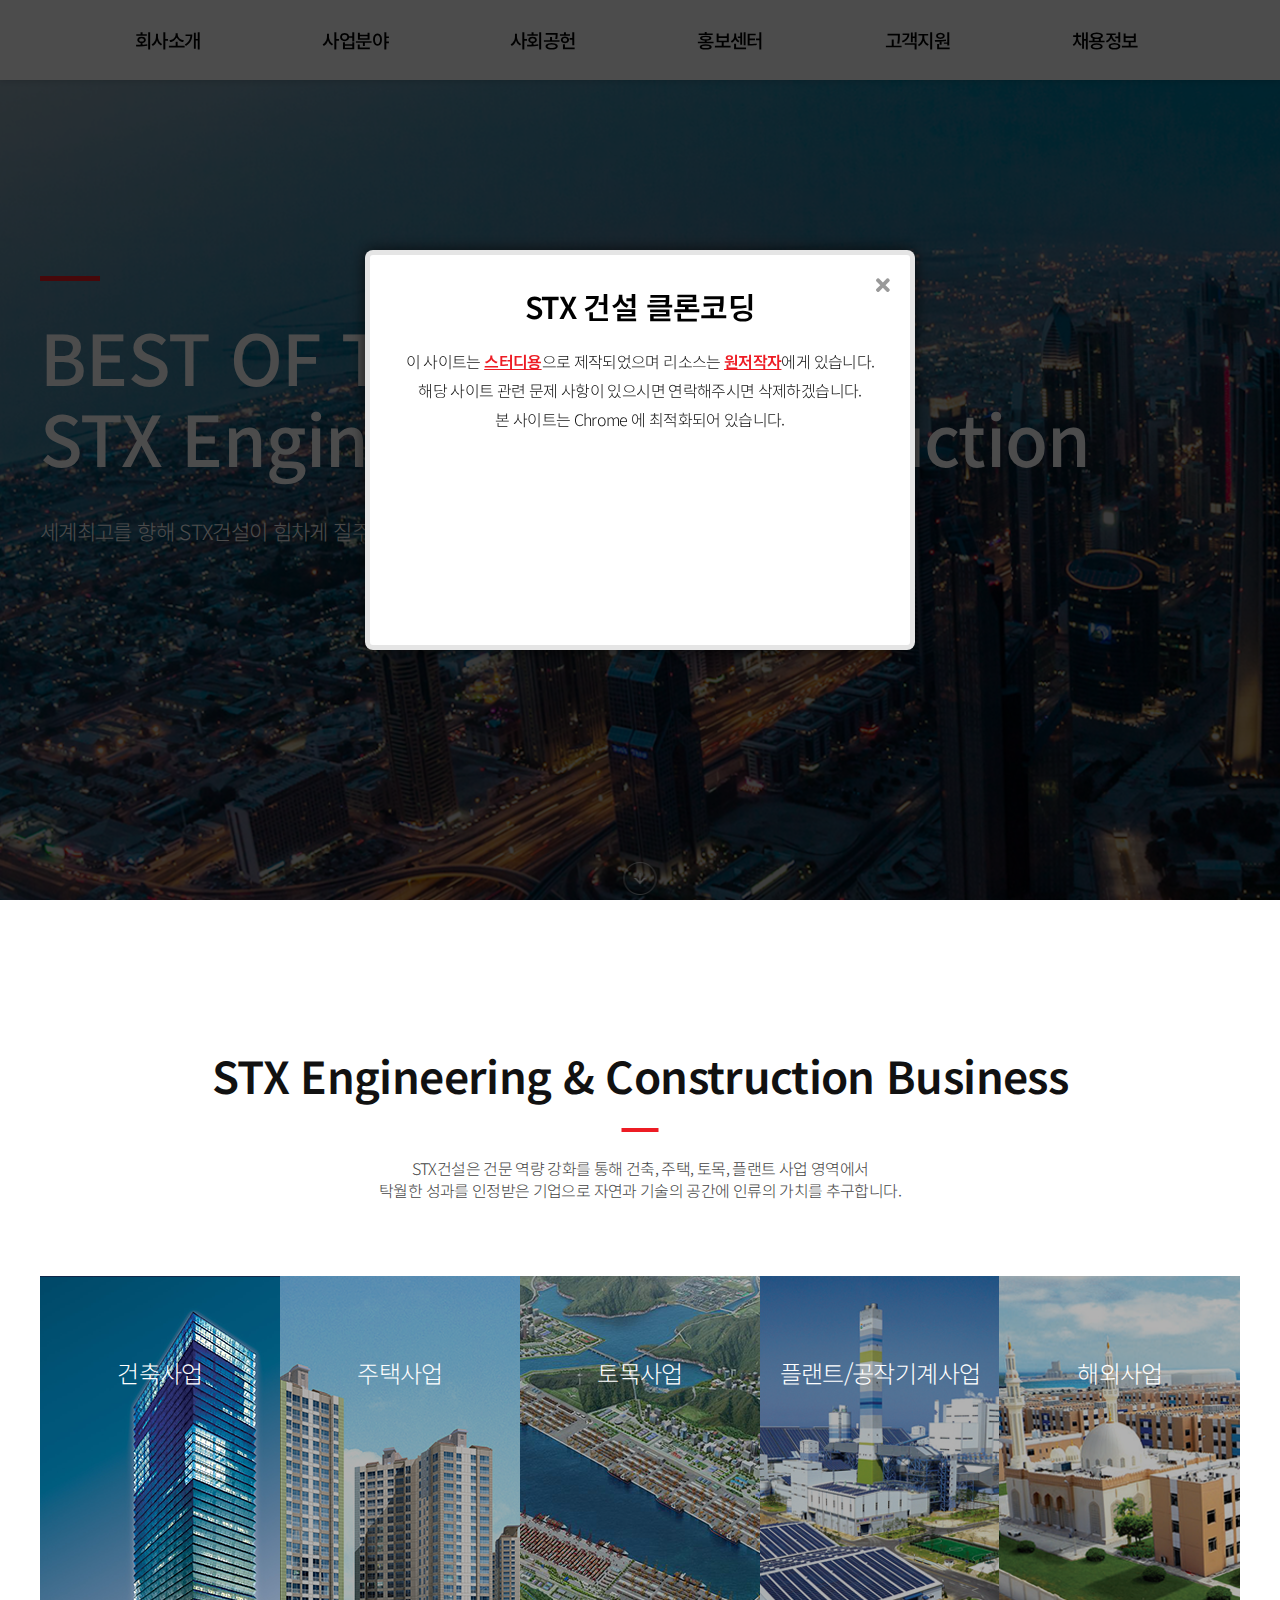
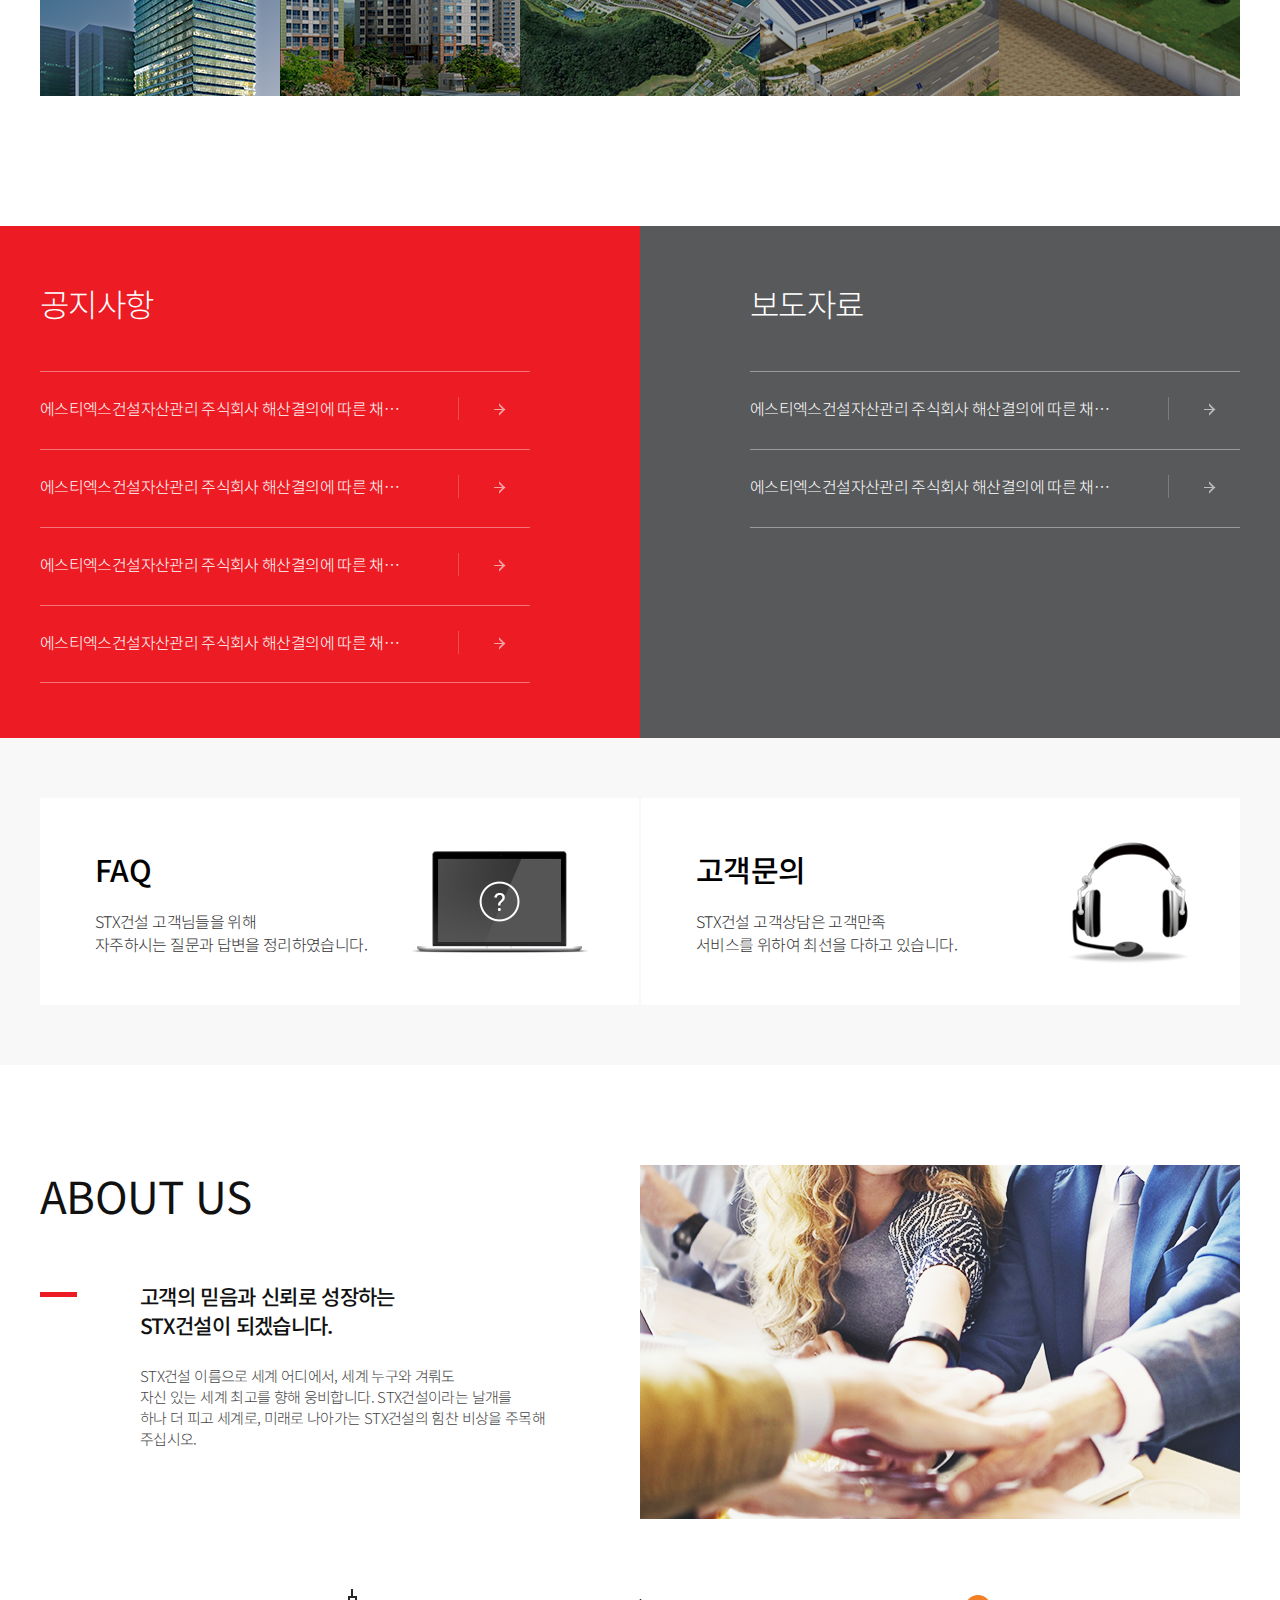
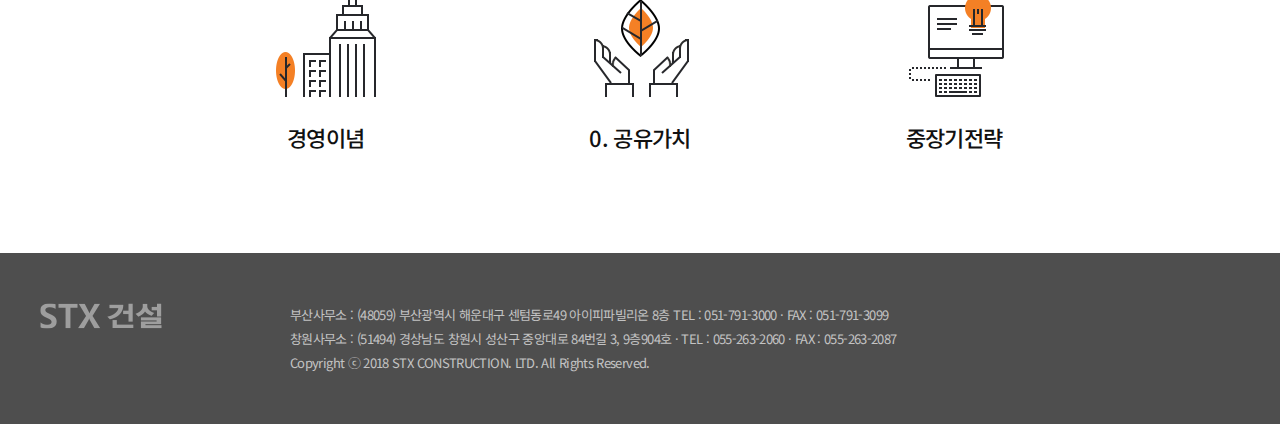
<file: index.html>
<!DOCTYPE html>
<html lang="ko">

<head>
  <meta charset="UTF-8">
  <meta name="format-detection" content="telephone=no">
  <link rel="shortcut icon" href="images/favicon.png" />
  <link rel="apple-touch-icon-precomposed" href="images/apple-touch-icon.png">
  <title>STX 건설</title>

  <meta http-equiv="X-UA-Compatible" content="IE=edge">
  <meta name="viewport"
    content="width=device-width, initial-scale=1, minimum-scale=1, maximum-scale=1, user-scalable=no">

  <meta name="description" content="STX 건설 웹사이트입니다." />
  <meta name="keywords" content="STX 건설, STX" />
  <meta name="author" content="" />
  <meta property="og:title" content="STX 건설">
  <meta property="og:site_name" content="STX 건설" />
  <meta property="og:type" content="website">
  <meta property="og:url" content="http://www.stxconst.co.kr/">
  <meta property="og:image" content="">
  <meta property="og:description" content="STX 건설 웹사이트입니다" />

  <link rel="stylesheet" href="css/reset.css">
  <link
    href="https://fonts.googleapis.com/icon?family=Material+Icons|Material+Icons+Outlined|Material+Icons+Two+Tone|Material+Icons+Round|Material+Icons+Sharp"
    rel="stylesheet">
  <link rel="stylesheet" href="https://cdnjs.cloudflare.com/ajax/libs/font-awesome/5.8.1/css/all.min.css"
    integrity="sha512-gMjQeDaELJ0ryCI+FtItusU9MkAifCZcGq789FrzkiM49D8lbDhoaUaIX4ASU187wofMNlgBJ4ckbrXM9sE6Pg=="
    crossorigin="anonymous" referrerpolicy="no-referrer" />

  <!--[if lt IE 9]> 
    <script src="js/html5shiv.js"></script>
  <![endif]-->
  <script src="js/prefixfree.min.js"></script>
  <script src="js/respond.min.js"></script>
  <script src="https://ajax.googleapis.com/ajax/libs/jquery/2.2.4/jquery.min.js"></script>
  <link rel="stylesheet" href="js/swiper/swiper.min.css">
  <script src="js/swiper/swiper.min.js"></script>
  <link rel="stylesheet" href="css/style.css">
  <script src="js/script.js"></script>
</head>

<body>
  <!-- 안내창 -->
  <div class="wrap">
    <div class="modal-wrap">
      <div class="modal-main">
        <h1>STX 건설 클론코딩</h1>
        <p>
          이 사이트는 <b>스터디용</b>으로 제작되었으며 리소스는 <strong>원저작자</strong>에게 있습니다.<br>
            해당 사이트 관련 문제 사항이 있으시면 연락해주시면 삭제하겠습니다.<br>
            본 사이트는 Chrome 에 최적화되어 있습니다.


        </p>

        <button class="modal-close"><i class="fas fa-times"></i></button>
      </div>
    </div>  
    <!-- 상단 -->
    <header class="header">
      <div class="inner">
        <a href="#" class="logo">stx건설</a>
        <nav class="gnb">
          <ul class="depth1">
            <li>
              <a href="#">회사소개</a>
              <ul class="depth2">
                <li><a href="#">인사말</a></li>
                <li><a href="#">STX건설</a></li>
                <li><a href="#">기업문화</a></li>
                <li><a href="#">STX건설연혁</a></li>
                <li><a href="#">조직안내</a></li>
                <li><a href="#">윤리경영</a></li>
                <li><a href="#">안전·환경·품질경영</a></li>
                <li><a href="#">찾아오시는길</a></li>

              </ul>
            </li>
            <li>
              <a href="#">사업분야</a>
              <ul class="depth2">
                <li><a href="#">건축사업</a></li>
                <li><a href="#">주택사업</a></li>
                <li><a href="#">토목사업</a></li>
                <li><a href="#">플랜트/공작기계사업</a></li>
                <li><a href="#">해외사업</a></li>
              </ul>
            </li>
            <li>
              <a href="#">사회공헌</a>
              <ul class="depth2">
                <li><a href="#">나눔의생각</a></li>
                <li><a href="#">주요활동분야</a></li>
                <li><a href="#">활동현황</a></li>
              </ul>
            </li>
            <li>
              <a href="#">홍보센터</a>
              <ul class="depth2">
                <li><a href="#">홍보동영상</a></li>
                <li><a href="#">홍보브로슈어</a></li>
                <li><a href="#">STX건설뉴스</a></li>
              </ul>
            </li>
            <li>
              <a href="#">고객지원</a>
              <ul class="depth2">
                <li><a href="#">자주묻는질문</a></li>
                <li><a href="#">고객문의</a></li>
              </ul>
            </li>
            <li>
              <a href="#">채용정보</a>
              <ul class="depth2">
                <li><a href="#">채용안내</a></li>
                <li><a href="#">채용공고</a></li>
                <li><a href="#">채용FAQ</a></li>
              </ul>
            </li>
          </ul>
        </nav>
        <div class="lang">
          <a href="#">ENG</a>
          <i class="lang-bar"></i>
          <a href="#" class="lang-active">KOR</a>
        </div>
      </div>
    </header>
    <!-- 비주얼 -->
    <section class="visual">
      <div class="inner">
        <h2 class="visual-title">
          BEST OF THE WORLD <br>
          STX Engineering & Construction
        </h2>
        <p class="visual-txt">
          세계최고를 향해 STX건설이 힘차게 질주합니다!
        </p>

        <button class="visual-bt">이동</button>
      </div>
    </section>
    <!-- 업무파트 -->
    <section class="part">
      <div class="inner">

        <h2 class="part-title">
          STX Engineering & Construction Business
        </h2>

        <p class="part-txt">
          STX건설은 건문 역량 강화를 통해 건축, 주택, 토목, 플랜트 사업 영역에서 <br>
          탁월한 성과를 인정받은 기업으로 자연과 기술의 공간에 인류의 가치를 추구합니다.
        </p>

        <ul class="part-list clearfix">
          <li>
            <a href="#">
              <h3>건축사업</h3>
            </a>
          </li>
          <li>
            <a href="#">
              <h3>주택사업</h3>
            </a>
          </li>
          <li>
            <a href="#">
              <h3>토목사업</h3>
            </a>
          </li>
          <li>
            <a href="#">
              <h3>플랜트/공작기계사업</h3>
            </a>
          </li>
          <li>
            <a href="#">
              <h3>해외사업</h3>
            </a>
          </li>
        </ul>

      </div>
    </section>
    <!-- 새소식 -->
    <section class="news">
      <div class="inner clearfix">

        <div class="news-box">
          <h3>공지사항</h3>
          <ul class="news-list">
            <li><a href="#"><span>에스티엑스건설자산관리 주식회사 해산결의에 따른 채권신고 안내 공고 (2차)</span></a></li>
            <li><a href="#"><span>에스티엑스건설자산관리 주식회사 해산결의에 따른 채권신고 안내 공고 (2차)</span></a></li>
            <li><a href="#"><span>에스티엑스건설자산관리 주식회사 해산결의에 따른 채권신고 안내 공고 (2차)</span></a></li>
            <li><a href="#"><span>에스티엑스건설자산관리 주식회사 해산결의에 따른 채권신고 안내 공고 (2차)</span></a></li>
          </ul>
        </div>

        <div class="news-box">
          <h3>보도자료</h3>
          <ul class="news-list">
            <li><a href="#"><span>에스티엑스건설자산관리 주식회사 해산결의에 따른 채권신고 안내 공고 (2차)</span></a></li>
            <li><a href="#"><span>에스티엑스건설자산관리 주식회사 해산결의에 따른 채권신고 안내 공고 (2차)</span></a></li>
          </ul>
        </div>

      </div>
    </section>
    <!-- 고객센터 -->
    <section class="cs">
      <div class="inner clearfix">

        <a href="#" class="cs-faq">
          <h3>FAQ</h3>
          <p>
            STX건설 고객님들을 위해 <br>
            자주하시는 질문과 답변을 정리하였습니다.
          </p>
        </a>

        <a href="#" class="cs-qa">
          <h3>고객문의</h3>
          <p>
            STX건설 고객상담은 고객만족 <br>
            서비스를 위하여 최선을 다하고 있습니다.
          </p>
        </a>

      </div>
    </section>
    <!-- 소개 -->
    <section class="about">
      <div class="inner">
        <div class="about-top">
          <h2>ABOUT US</h2>
          <p>
            <strong>
              고객의 믿음과 신뢰로 성장하는 <br>
              STX건설이 되겠습니다.
            </strong>
            <span>
              STX건설 이름으로 세계 어디에서, 세계 누구와 겨뤄도<br>
              자신 있는 세계 최고를 향해 웅비합니다. STX건설이라는 날개를<br>
              하나 더 피고 세계로, 미래로 나아가는 STX건설의 힘찬 비상을 주목해 <br>
              주십시오.
            </span>
          </p>
        </div>
        <div class="about-bottom">
          <a href="#" class="about-link-1">
            경영이념
          </a>
          <a href="#" class="about-link-2">0.
            공유가치
          </a>
          <a href="#" class="about-link-3">
            중장기전략
          </a>
        </div>
      </div>
    </section>
    <!-- 하단  -->
    <footer class="footer">
      <div class="inner">

        <div class="footer-wrap">
          <address>
            부산사무소 : (48059) 부산광역시 해운대구 센텀동로49 아이피파빌리온 8층 TEL : 051-791-3000 · FAX : 051-791-3099<br>
            창원사무소 : (51494) 경상남도 창원시 성산구 중앙대로 84번길 3, 9층904호 · TEL : 055-263-2060 · FAX : 055-263-2087
          </address>
          <span class="copy">Copyright ⓒ 2018 STX CONSTRUCTION. LTD. All Rights Reserved.</span>
        </div>
      </div>
    </footer>
  </div>
</body>

</html>
</file>
<file: css/style.css>
@charset "utf-8";
@import url('https://fonts.googleapis.com/css2?family=Noto+Sans+KR:wght@100;300;400;500;700;900&display=swap');

* {
  margin: 0;
  padding: 0;
  box-sizing: border-box;
}

ul,
li {
  list-style: none;
}

a {
  color: #333;
  text-decoration: none;
}

img {
  vertical-align: middle;
  border: 0;
}

html {
  font-size: 16px;
}

body {
  font-family: 'Noto Sans KR', Helvetica, '맑은 고딕', 'malgun gothic', 'Apple SD Gothic Neo', sans-serif;
  font-weight: 400;
  font-size: 16px;
  line-height: 1.4;
  letter-spacing: -0.64px;
  color: #444;
}

/* 공통요소 */
.clearfix::after {
  content: '';
  position: relative;
  display: block;
  width: 100%;
  clear: both;
}

.inner {
  position: relative;
  display: block;
  max-width: 1200px;
  margin: 0 auto;
}

/* 안내창 */

.modal-wrap{
  position: fixed;
  left: 0;
  top: 0;
  width: 100%;
  height: 100%;
  background: rgba(0, 0, 0, 0.7);
  z-index: 9999999;
}
.modal-main{
  position: absolute;
  left: 50%;
  top: 50%;
  transform: translate(-50%, -50%);
  width: 550px;
  height: 400px;
  background-color: #fff;
  border-radius: 8px;
  padding: 10px;
  box-shadow: 0px 0px 15px 0px rgb(0 0 0 / 70%);
  border: 5px solid rgba(0, 0, 0, 0.1);
}
.modal-main h1{
  font-size: 30px;
  font-weight:600 ;
  text-align: center;
  color: #000;
  padding: 20px 0;
}
.modal-main p{
  text-align: center;
  font-size: 16px;
  font-weight: 300;
  color: #111;
  line-height: 1.8;
}
.modal-main b{
  font-weight: 600;
  text-decoration: underline;
  color: #ed1c24;
}
.modal-main strong{
  font-weight: 600;
  text-decoration: underline;
  color: #ed1c24;
}
.modal-close{
  position: absolute;
  right: 20px;
  top: 20px;
  border: 0;
  font-size: 20px;
  cursor: pointer;
  background: transparent;
  color: #999;
  transition: transform 0.3s;
}

.modal-close:hover {
  transform: rotate(180deg);
}

.wrap {
  padding-top: 80px;
}

/* 내용별 Section */

/* 상단 */
.header {
  position: fixed;
  left: 0;
  top: 0;
  overflow: hidden;
  width: 100%;
  height: 80px;
  transition: height 0.5s;
  z-index: 9999;
  box-shadow: 0px 0px 7px 0px rgb(0 0 0 / 20%);

}

.header-open {
  height: 400px;
}

.header::before {
  content: '';
  position: absolute;
  left: 50%;
  transform: translateX(-50%);
  top: 0;
  width: 100vw;
  height: 80px;
  background: #fff;
  box-shadow: 0px 0px 7px 0px rgb(0 0 0 / 20%);
}

.header .inner {}

.logo {
  position: absolute;
  right: calc(100% + 100px);
  top: 20px;
  width: 150px;
  height: 39px;
  background: url('../images/logo.png') no-repeat center;
  background-size: cover;
  font-size: 0;
}

.gnb {
  position: relative;
}

.gnb::before {
  content: '';
  position: absolute;
  left: 50%;
  transform: translateX(-50%);
  top: 80px;
  display: block;
  width: 100vw;
  height: calc(100% - 80px);
  background-color: rgba(0, 0, 0, 0.5);
}

.depth1 {
  position: relative;
  display: table;
  table-layout: fixed;
  width: calc(180px * 6 - 70px);
  margin: 0 auto;
}

.depth1>li {
  display: table-cell;
  width: 180px;
}

.depth1>li:last-child {
  width: 70px;
}

.depth1>li>a {
  position: relative;
  font-size: 19px;
  color: #000;
  font-weight: 500;
  line-height: 80px;
}

.depth1-focus {
  color: #ed1c24 !important;
}

.depth2 {
  padding-top: 40px;
  padding-bottom: 20px;
}

.depth2 li a {
  display: inline-block;
  font-size: 15px;
  color: #fff;
  margin-bottom: 15px;
}

.lang {
  position: absolute;
  left: calc(100% + 100px);
  top: 26px;
  font-size: 0;
  white-space: nowrap;
}

.lang a {
  display: inline-block;
  font-size: 15px;
  color: #888;
  font-weight: 500;
  text-transform: uppercase;
}

.lang .lang-active {
  color: #000;
}

.lang-bar {
  display: inline-block;
  width: 1px;
  height: 9px;
  background-color: #999;
  margin: 0 10px;
}

/* 비주얼 */
.visual {
  background: url('../images/img_visual01.png') no-repeat center;
  background-size: cover;
  background-attachment: fixed;
}

.visual .inner {
  height: 855px;
  border-top: 1px solid rgba(0, 0, 0, 0);
}

.visual-title {
  position: relative;
  font-size: 70px;
  color: #fff;
  font-weight: 500;
  margin-top: 235px;
  line-height: 1.15;
}

.visual-title::before {
  content: '';
  position: absolute;
  left: 0;
  top: -40px;
  width: 60px;
  height: 5px;
  background-color: #ed1c24;
}

.visual-txt {
  font-size: 21px;
  color: #fff;
  font-weight: 300;
  margin-top: 40px;
}

.visual-bt {
  position: absolute;
  left: 50%;
  transform: translateX(-50%);
  bottom: 40px;
  width: 33px;
  height: 33px;
  background: url('../images/bg_common.png') no-repeat;
  background-position: -122px 0px;
  border: 0;
  font-size: 0;
  cursor: pointer;
}

/* 업무파트 */
.part {}

.part-title {
  position: relative;
  font-size: 44px;
  color: #111;
  font-weight: 600;
  text-align: center;
  padding-top: 110px;
  padding-bottom: 25px;
}

.part-title::after {
  content: '';
  position: absolute;
  left: 50%;
  transform: translateX(-50%);
  bottom: 0;
  width: 37px;
  height: 4px;
  background-color: #ed1c24;
}

.part-txt {
  font-size: 16px;
  font-weight: 300;
  text-align: center;
  margin-top: 25px;
  margin-bottom: 75px;
}

.part-list {
  margin-bottom: 130px;
}

.part-list li {
  width: 20%;
  height: 420px;
  float: left;
  background: url('../images/img_business.png') no-repeat;
}

.part-list li a {
  position: relative;
  display: inline-block;
  width: 100%;
  height: 100%;
  background-color: rgba(244, 128, 37, 0);
  transition: background-color 0.5s;
}

.part-list li a:hover {
  background-color: rgba(244, 128, 37, 1.0);
}

.part-list li a:hover::after {
  opacity: 1.0;
}

.part-list li a::after {
  content: '';
  position: absolute;
  left: 50%;
  top: 60%;
  transform: translate(-50%, -50%);
  background: url('../images/bg_common.png') no-repeat;

  opacity: 0;
  transition: opacity 0.5s;
}

.part-list li:nth-child(1) a::after {
  width: 113px;
  height: 112px;
  background-position: -173px 0px;
}

.part-list li:nth-child(2) a::after {
  width: 123px;
  height: 111px;
  background-position: -301px 0px;
}

.part-list li:nth-child(3) a::after {
  width: 130px;
  height: 106px;
  background-position: 0px -122px;
}

.part-list li:nth-child(4) a::after {
  width: 130px;
  height: 111px;
  background-position: -140px -122px;
}

.part-list li:nth-child(5) a::after {
  width: 102px;
  height: 105px;
  background-position: -280px -121px;
}

.part-list li a h3 {
  font-size: 24px;
  color: #fff;
  text-align: center;
  font-weight: 300;
  padding-top: 80px;
}

/* 새소식 */
.news {
  position: relative;
}

.news::before {
  content: '';
  position: absolute;
  left: 0;
  top: 0;
  width: 50%;
  height: 100%;
  background-color: #ed1c24;
}

.news::after {
  content: '';
  position: absolute;
  left: 50%;
  top: 0;
  width: 50%;
  height: 100%;
  background-color: #58595b;
}

.news .inner {
  z-index: 9;
}

.news-box {
  width: 50%;
  float: left;
  padding: 55px 0;
}

.news-box:first-child {
  padding-right: 110px;
}

.news-box:last-child {
  padding-left: 110px;
}


.news-box h3 {
  font-size: 32px;
  color: #fff;
  font-weight: 300;
  margin-bottom: 45px;
}

.news-list {}

.news-list li {
  padding: 25px 0;
  border-top: 1px solid rgba(255, 255, 255, 0.4);
}

.news-list li:last-child {
  border-bottom: 1px solid rgba(255, 255, 255, 0.4);
}

.news-list li a {
  position: relative;
  display: block;
}

.news-list li a::after {
  content: '';
  position: absolute;
  right: 0;
  transform: translateX(-50%);
  top: 0;
  width: 48px;
  height: 23px;
  background: url('../images/bg_common.png') no-repeat;
  background-position: 0px -49px;
}

.news-list li a span {

  display: inline-block;
  width: 75%;

  color: #fff;
  font-weight: 300;

  white-space: nowrap;
  text-overflow: ellipsis;
  overflow: hidden;
}

/* 고객센터 */
.cs {
  background: #f8f8f8;
}

.cs .inner {
  padding: 60px 0;
}

.cs .inner a {
  display: block;
  float: left;
  width: calc(50% - 1px);
  padding: 50px 55px;
}

.cs-faq {
  margin-right: 2px;
  background: #fff url('../images/bg_faq.png') no-repeat;
  background-position: calc(100% - 50px) center;
}

.cs-qa {
  background: #fff url('../images/bg_custom.png') no-repeat;
  background-position: calc(100% - 50px) center;
}

.cs h3 {
  font-size: 30px;
  color: #000;
  font-weight: 500;
  margin-bottom: 20px;
}

.cs p {
  font-weight: 300;
}

/* 소개 */
.about {}

.about .inner {
  padding: 100px 0;
}

.about-top {
  background: url('../images/img_about.png') no-repeat;
  background-position: right top;
  padding-bottom: 70px;
}

.about-top h2 {
  font-size: 44px;
  color: #111;
  margin-bottom: 55px;
}

.about-top p {
  position: relative;
  padding-left: 100px;
}

.about-top p::before {
  content: '';
  position: absolute;
  left: 0;
  top: 10px;
  width: 37px;
  height: 5px;
  background-color: #ed1c24;
}

.about-top p strong {
  display: block;
  font-size: 21px;
  color: #111;
  font-weight: 500;
  margin-bottom: 25px;
}

.about-top p span {
  display: block;
  font-size: 15px;
  font-weight: 300;
}

.about-bottom {
  text-align: center;
  margin-top: 70px;
}

.about-bottom a {
  display: inline-block;
  margin-right: 210px;
  font-size: 22px;
  font-weight: 500;
  color: #111;
}

.about-bottom a::before {
  content: '';
  position: relative;
  display: block;

  width: 100px;
  height: 108px;
  background: url('../images/bg_icon.png') no-repeat;

  margin-bottom: 25px;
}

.about-bottom .about-link-1::before {
  background-position: 0 0;
}

.about-bottom .about-link-2::before {
  background-position: 50% 0;
}

.about-bottom .about-link-3 {
  margin-right: 0;
}

.about-bottom .about-link-3::before {
  background-position: 100% 0;
}

/* 하단 */
.footer {
  background-color: #4e4e4e;
}

.footer .inner {
  padding: 50px 0;
}

.footer-wrap {
  padding-left: 250px;
  background: url('../images/logo_footer.png') no-repeat;
}

.footer-wrap address {
  color: #c3c3c3;
  font-size: 13px;
  line-height: 1.8;
}

.copy {
  color: #c3c3c3;
  font-size: 13px;
  line-height: 1.8;
}
</file>
